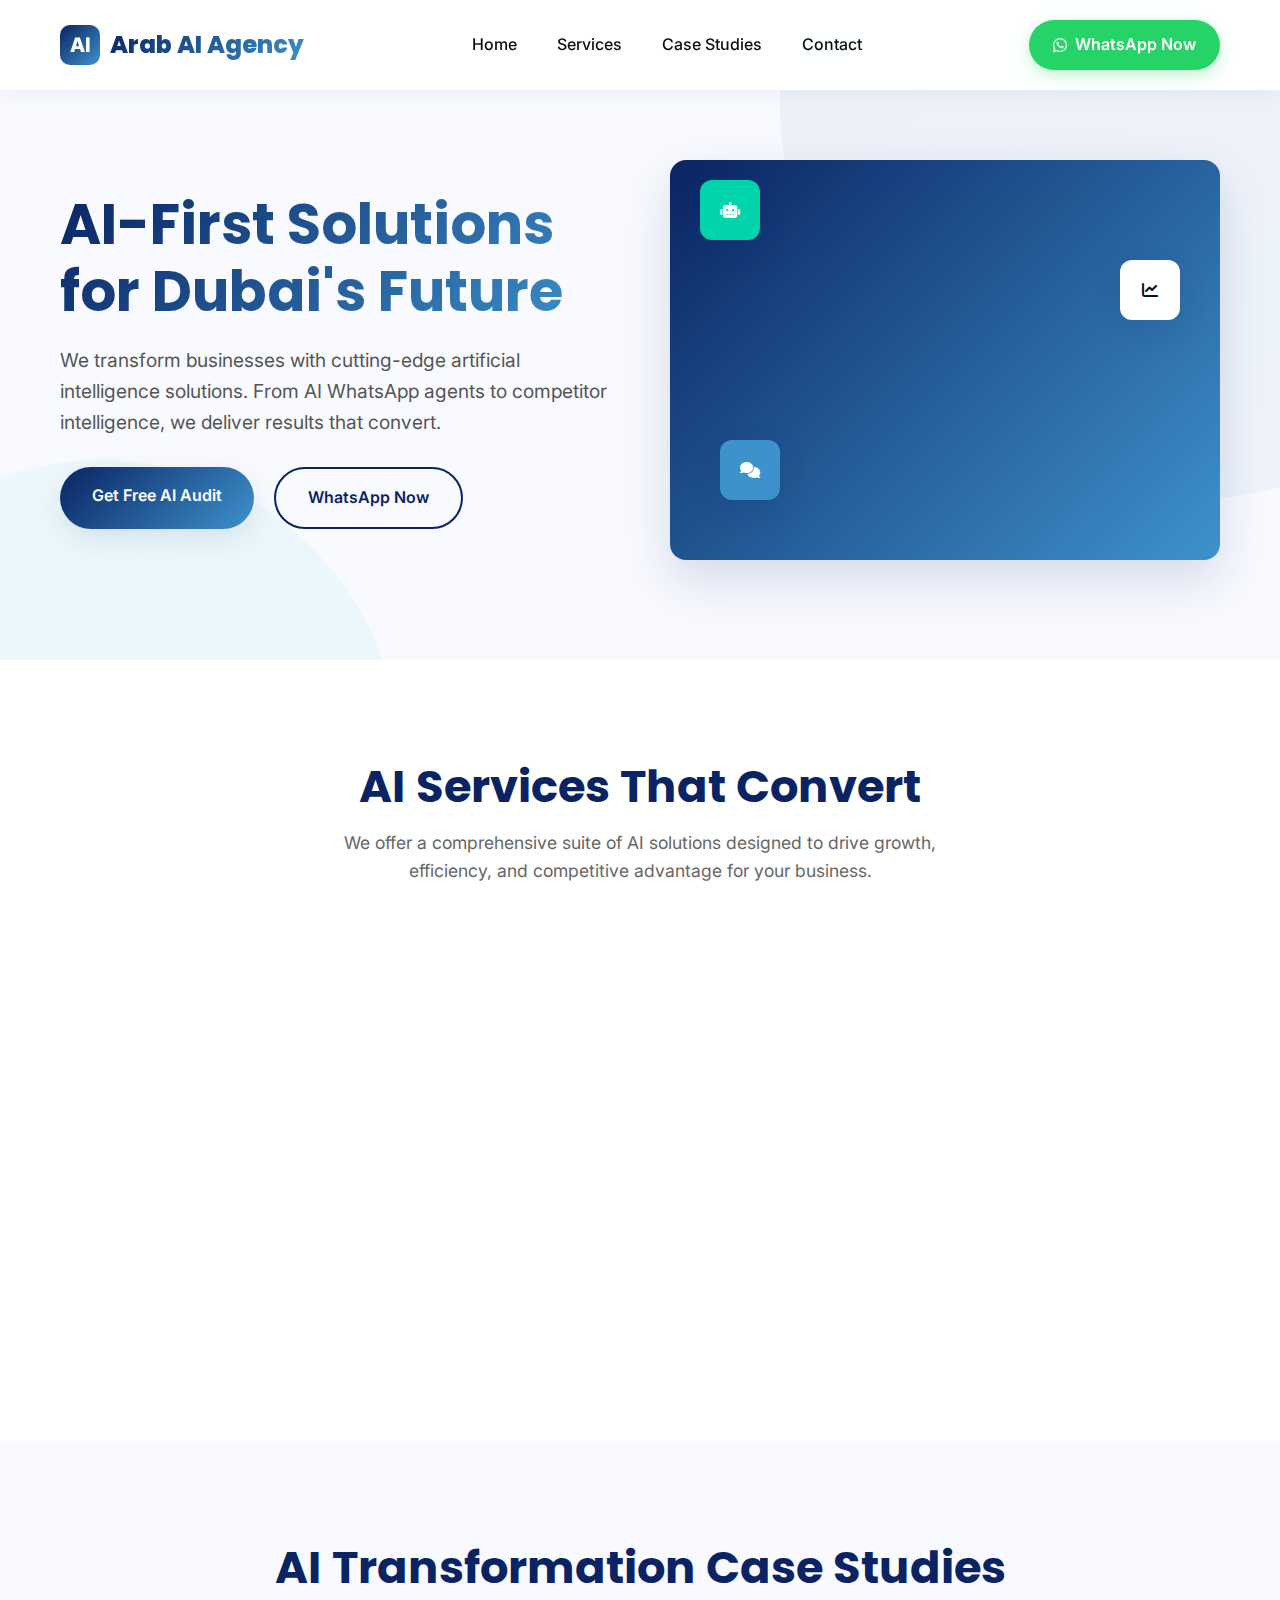
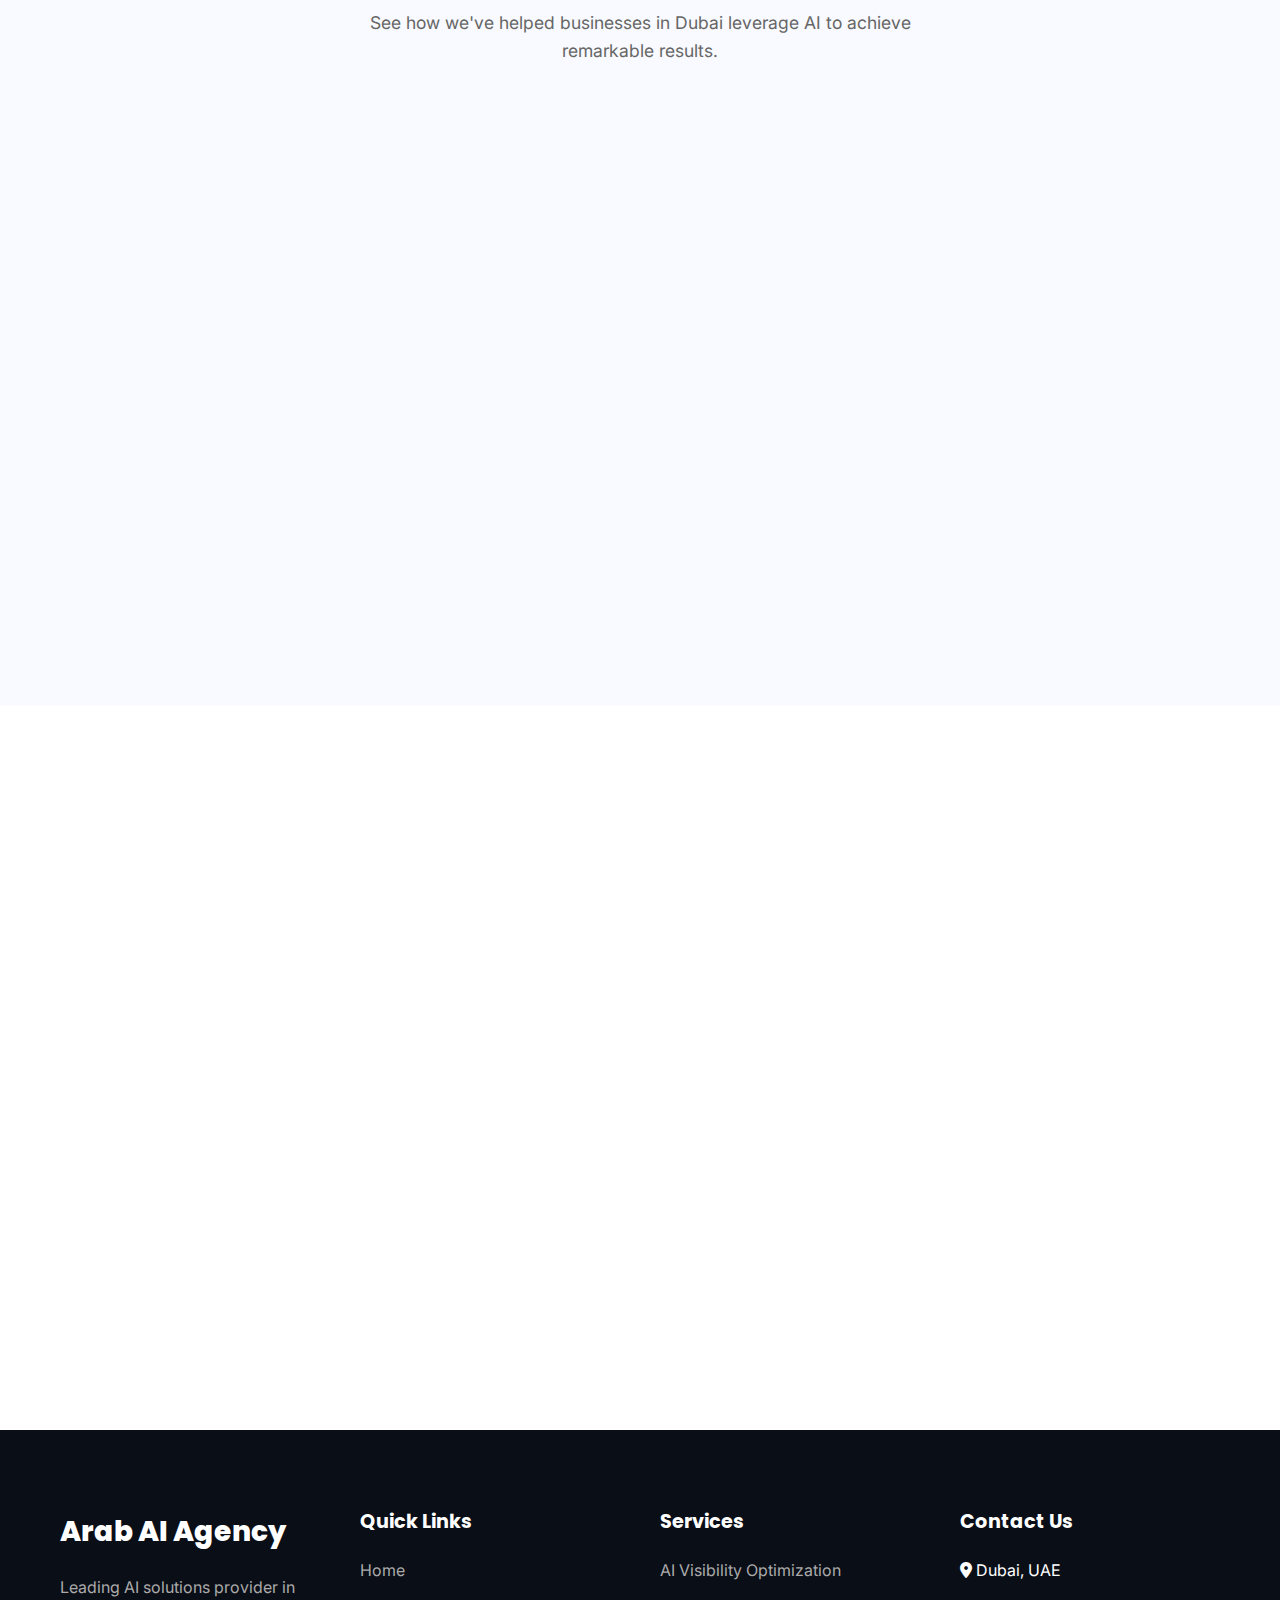
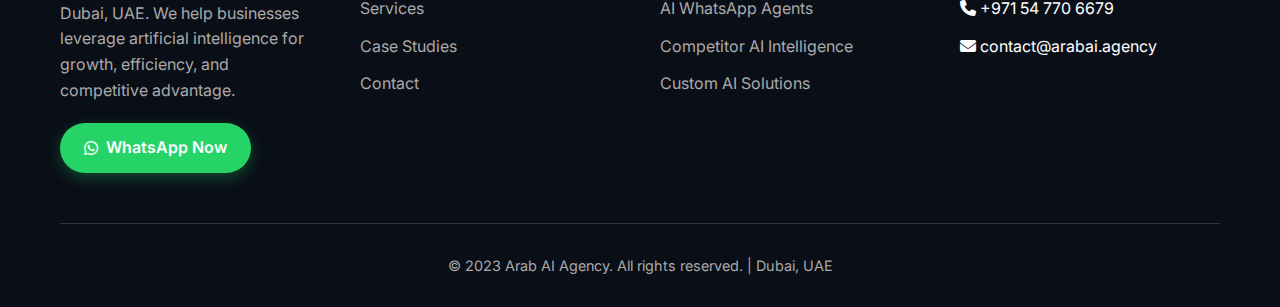
<file: index.html>
<!DOCTYPE html>
<html lang="en">
<head>
    <meta charset="UTF-8">
    <meta name="viewport" content="width=device-width, initial-scale=1.0">
    <title>Arab AI Agency | AI-First Dubai Solutions</title>
    <link rel="stylesheet" href="https://cdnjs.cloudflare.com/ajax/libs/font-awesome/6.4.0/css/all.min.css">
    <link href="https://fonts.googleapis.com/css2?family=Inter:wght@300;400;500;600;700;800&family=Poppins:wght@400;500;600;700;800&display=swap" rel="stylesheet">
    <style>
        :root {
            --primary: #0A2463;
            --secondary: #3E92CC;
            --accent: #00D4AA;
            --dark: #0A0E17;
            --light: #F8FAFF;
            --gradient: linear-gradient(135deg, var(--primary) 0%, var(--secondary) 100%);
            --gradient-accent: linear-gradient(135deg, var(--accent) 0%, #00B4D8 100%);
            --shadow: 0 10px 30px rgba(10, 36, 99, 0.1);
            --shadow-lg: 0 20px 50px rgba(10, 36, 99, 0.15);
            --radius: 16px;
            --transition: all 0.4s cubic-bezier(0.175, 0.885, 0.32, 1.1);
        }

        * {
            margin: 0;
            padding: 0;
            box-sizing: border-box;
        }

        body {
            font-family: 'Inter', sans-serif;
            color: var(--dark);
            background-color: var(--light);
            overflow-x: hidden;
            line-height: 1.6;
        }

        h1, h2, h3, h4, h5, h6 {
            font-family: 'Poppins', sans-serif;
            font-weight: 700;
            line-height: 1.2;
        }

        .container {
            width: 100%;
            max-width: 1200px;
            margin: 0 auto;
            padding: 0 20px;
        }

        /* Header & Navigation */
        header {
            position: fixed;
            top: 0;
            left: 0;
            width: 100%;
            z-index: 1000;
            padding: 20px 0;
            background-color: rgba(255, 255, 255, 0.95);
            backdrop-filter: blur(10px);
            box-shadow: 0 5px 20px rgba(10, 36, 99, 0.05);
            transition: var(--transition);
        }

        header.scrolled {
            padding: 15px 0;
            box-shadow: var(--shadow);
        }

        .header-container {
            display: flex;
            justify-content: space-between;
            align-items: center;
        }

        .logo {
            display: flex;
            align-items: center;
            gap: 10px;
            text-decoration: none;
        }

        .logo-icon {
            width: 40px;
            height: 40px;
            background: var(--gradient);
            border-radius: 10px;
            display: flex;
            align-items: center;
            justify-content: center;
            color: white;
            font-weight: 800;
            font-size: 20px;
            animation: pulse 2s infinite;
        }

        .logo-text {
            font-family: 'Poppins', sans-serif;
            font-weight: 800;
            font-size: 24px;
            background: var(--gradient);
            -webkit-background-clip: text;
            background-clip: text;
            color: transparent;
        }

        .nav-links {
            display: flex;
            gap: 40px;
        }

        .nav-links a {
            text-decoration: none;
            color: var(--dark);
            font-weight: 500;
            position: relative;
            transition: var(--transition);
        }

        .nav-links a:hover {
            color: var(--primary);
        }

        .nav-links a::after {
            content: '';
            position: absolute;
            bottom: -5px;
            left: 0;
            width: 0;
            height: 2px;
            background: var(--accent);
            transition: var(--transition);
        }

        .nav-links a:hover::after {
            width: 100%;
        }

        .nav-cta {
            display: flex;
            align-items: center;
            gap: 20px;
        }

        .whatsapp-btn {
            display: flex;
            align-items: center;
            gap: 8px;
            background: #25D366;
            color: white;
            padding: 12px 24px;
            border-radius: 50px;
            text-decoration: none;
            font-weight: 600;
            transition: var(--transition);
            box-shadow: 0 5px 15px rgba(37, 211, 102, 0.3);
        }

        .whatsapp-btn:hover {
            transform: translateY(-3px);
            box-shadow: 0 10px 20px rgba(37, 211, 102, 0.4);
        }

        .menu-toggle {
            display: none;
            font-size: 24px;
            cursor: pointer;
            color: var(--primary);
        }

        /* Hero Section */
        .hero {
            padding: 160px 0 100px;
            background: var(--light);
            position: relative;
            overflow: hidden;
        }

        .hero::before {
            content: '';
            position: absolute;
            top: -300px;
            right: -300px;
            width: 800px;
            height: 800px;
            background: var(--gradient);
            border-radius: 50%;
            opacity: 0.05;
            z-index: 0;
        }

        .hero::after {
            content: '';
            position: absolute;
            bottom: -400px;
            left: -200px;
            width: 600px;
            height: 600px;
            background: var(--gradient-accent);
            border-radius: 50%;
            opacity: 0.05;
            z-index: 0;
        }

        .hero-content {
            display: grid;
            grid-template-columns: 1fr 1fr;
            gap: 60px;
            align-items: center;
            position: relative;
            z-index: 1;
        }

        .hero-text h1 {
            font-size: 3.5rem;
            margin-bottom: 20px;
            background: var(--gradient);
            -webkit-background-clip: text;
            background-clip: text;
            color: transparent;
            animation: fadeInUp 1s ease;
        }

        .hero-text p {
            font-size: 1.2rem;
            color: #555;
            margin-bottom: 30px;
            animation: fadeInUp 1s ease 0.2s both;
        }

        .hero-btns {
            display: flex;
            gap: 20px;
            animation: fadeInUp 1s ease 0.4s both;
        }

        .btn-primary {
            background: var(--gradient);
            color: white;
            padding: 16px 32px;
            border-radius: 50px;
            text-decoration: none;
            font-weight: 600;
            transition: var(--transition);
            box-shadow: var(--shadow);
            border: none;
            cursor: pointer;
            font-size: 1rem;
        }

        .btn-primary:hover {
            transform: translateY(-5px);
            box-shadow: var(--shadow-lg);
        }

        .btn-secondary {
            background: transparent;
            color: var(--primary);
            padding: 16px 32px;
            border-radius: 50px;
            text-decoration: none;
            font-weight: 600;
            transition: var(--transition);
            border: 2px solid var(--primary);
            cursor: pointer;
            font-size: 1rem;
        }

        .btn-secondary:hover {
            background: var(--primary);
            color: white;
            transform: translateY(-5px);
        }

        .hero-visual {
            position: relative;
            animation: float 6s ease-in-out infinite;
        }

        .ai-visual {
            width: 100%;
            height: 400px;
            background: var(--gradient);
            border-radius: var(--radius);
            position: relative;
            overflow: hidden;
            box-shadow: var(--shadow-lg);
        }

        .ai-visual::before {
            content: '';
            position: absolute;
            top: 0;
            left: 0;
            width: 100%;
            height: 100%;
            background: url('https://images.unsplash.com/photo-1677442136019-21780ecad995?ixlib=rb-4.0.3&auto=format&fit=crop&w=1000&q=80');
            background-size: cover;
            background-position: center;
            opacity: 0.2;
        }

        .floating-elements {
            position: absolute;
            width: 100%;
            height: 100%;
            top: 0;
            left: 0;
        }

        .floating-element {
            position: absolute;
            width: 60px;
            height: 60px;
            background: white;
            border-radius: 12px;
            display: flex;
            align-items: center;
            justify-content: center;
            box-shadow: var(--shadow);
            animation: floatElement 8s ease-in-out infinite;
        }

        .floating-element:nth-child(1) {
            top: 20px;
            left: 30px;
            animation-delay: 0s;
            background: var(--accent);
            color: white;
        }

        .floating-element:nth-child(2) {
            top: 100px;
            right: 40px;
            animation-delay: 1s;
        }

        .floating-element:nth-child(3) {
            bottom: 60px;
            left: 50px;
            animation-delay: 2s;
            background: var(--secondary);
            color: white;
        }

        /* Services Section */
        .services {
            padding: 100px 0;
            background: white;
            position: relative;
        }

        .section-title {
            text-align: center;
            margin-bottom: 60px;
        }

        .section-title h2 {
            font-size: 2.8rem;
            margin-bottom: 15px;
            color: var(--primary);
        }

        .section-title p {
            color: #666;
            max-width: 600px;
            margin: 0 auto;
            font-size: 1.1rem;
        }

        .services-grid {
            display: grid;
            grid-template-columns: repeat(auto-fit, minmax(300px, 1fr));
            gap: 30px;
        }

        .service-card {
            background: white;
            border-radius: var(--radius);
            padding: 40px 30px;
            box-shadow: var(--shadow);
            transition: var(--transition);
            position: relative;
            overflow: hidden;
            z-index: 1;
        }

        .service-card:hover {
            transform: translateY(-15px);
            box-shadow: var(--shadow-lg);
        }

        .service-card::before {
            content: '';
            position: absolute;
            top: 0;
            left: 0;
            width: 100%;
            height: 5px;
            background: var(--gradient);
            z-index: 2;
        }

        .service-icon {
            width: 70px;
            height: 70px;
            background: var(--gradient);
            border-radius: 16px;
            display: flex;
            align-items: center;
            justify-content: center;
            margin-bottom: 25px;
            color: white;
            font-size: 28px;
        }

        .service-card h3 {
            font-size: 1.5rem;
            margin-bottom: 15px;
            color: var(--primary);
        }

        .service-card p {
            color: #666;
            margin-bottom: 20px;
        }

        .service-link {
            color: var(--accent);
            text-decoration: none;
            font-weight: 600;
            display: inline-flex;
            align-items: center;
            gap: 8px;
            transition: var(--transition);
        }

        .service-link:hover {
            gap: 12px;
        }

        /* Case Studies */
        .case-studies {
            padding: 100px 0;
            background: var(--light);
        }

        .case-grid {
            display: grid;
            grid-template-columns: repeat(auto-fit, minmax(300px, 1fr));
            gap: 30px;
        }

        .case-card {
            background: white;
            border-radius: var(--radius);
            overflow: hidden;
            box-shadow: var(--shadow);
            transition: var(--transition);
        }

        .case-card:hover {
            transform: translateY(-10px);
            box-shadow: var(--shadow-lg);
        }

        .case-image {
            height: 200px;
            background: var(--gradient);
            position: relative;
            overflow: hidden;
        }

        .case-content {
            padding: 30px;
        }

        .case-content h3 {
            font-size: 1.4rem;
            margin-bottom: 15px;
            color: var(--primary);
        }

        .case-tag {
            display: inline-block;
            background: rgba(0, 212, 170, 0.1);
            color: var(--accent);
            padding: 5px 15px;
            border-radius: 50px;
            font-size: 0.9rem;
            font-weight: 600;
            margin-bottom: 15px;
        }

        /* Contact */
        .contact {
            padding: 100px 0;
            background: white;
        }

        .contact-container {
            display: grid;
            grid-template-columns: 1fr 1fr;
            gap: 60px;
            align-items: center;
        }

        .contact-info h2 {
            font-size: 2.5rem;
            margin-bottom: 20px;
            color: var(--primary);
        }

        .contact-details {
            margin-top: 30px;
        }

        .contact-item {
            display: flex;
            align-items: center;
            gap: 15px;
            margin-bottom: 20px;
        }

        .contact-icon {
            width: 50px;
            height: 50px;
            background: var(--gradient);
            border-radius: 12px;
            display: flex;
            align-items: center;
            justify-content: center;
            color: white;
            font-size: 20px;
        }

        .contact-form {
            background: var(--light);
            padding: 40px;
            border-radius: var(--radius);
            box-shadow: var(--shadow);
        }

        .form-group {
            margin-bottom: 25px;
        }

        .form-group input,
        .form-group textarea {
            width: 100%;
            padding: 15px 20px;
            border: 1px solid #ddd;
            border-radius: 10px;
            font-family: 'Inter', sans-serif;
            font-size: 1rem;
            transition: var(--transition);
        }

        .form-group input:focus,
        .form-group textarea:focus {
            outline: none;
            border-color: var(--accent);
            box-shadow: 0 0 0 3px rgba(0, 212, 170, 0.1);
        }

        /* Footer */
        footer {
            background: var(--dark);
            color: white;
            padding: 80px 0 30px;
        }

        .footer-content {
            display: grid;
            grid-template-columns: repeat(auto-fit, minmax(250px, 1fr));
            gap: 40px;
            margin-bottom: 50px;
        }

        .footer-logo {
            font-family: 'Poppins', sans-serif;
            font-weight: 800;
            font-size: 28px;
            margin-bottom: 20px;
            color: white;
        }

        .footer-about p {
            color: #aaa;
            margin-bottom: 20px;
        }

        .footer-heading {
            font-size: 1.2rem;
            margin-bottom: 25px;
            color: white;
        }

        .footer-links ul {
            list-style: none;
        }

        .footer-links li {
            margin-bottom: 12px;
        }

        .footer-links a {
            color: #aaa;
            text-decoration: none;
            transition: var(--transition);
        }

        .footer-links a:hover {
            color: var(--accent);
            padding-left: 5px;
        }

        .copyright {
            text-align: center;
            padding-top: 30px;
            border-top: 1px solid #333;
            color: #aaa;
            font-size: 0.9rem;
        }

        /* Animations */
        @keyframes fadeInUp {
            from {
                opacity: 0;
                transform: translateY(30px);
            }
            to {
                opacity: 1;
                transform: translateY(0);
            }
        }

        @keyframes pulse {
            0% {
                transform: scale(1);
            }
            50% {
                transform: scale(1.05);
            }
            100% {
                transform: scale(1);
            }
        }

        @keyframes float {
            0%, 100% {
                transform: translateY(0);
            }
            50% {
                transform: translateY(-20px);
            }
        }

        @keyframes floatElement {
            0%, 100% {
                transform: translate(0, 0);
            }
            25% {
                transform: translate(10px, -10px);
            }
            50% {
                transform: translate(-5px, 5px);
            }
            75% {
                transform: translate(-10px, -5px);
            }
        }

        /* Responsive */
        @media (max-width: 992px) {
            .hero-content {
                grid-template-columns: 1fr;
                text-align: center;
            }
            
            .hero-text h1 {
                font-size: 2.8rem;
            }
            
            .contact-container {
                grid-template-columns: 1fr;
            }
        }

        @media (max-width: 768px) {
            .nav-links {
                display: none;
            }
            
            .menu-toggle {
                display: block;
            }
            
            .hero-text h1 {
                font-size: 2.2rem;
            }
            
            .hero-btns {
                flex-direction: column;
                align-items: center;
            }
            
            .section-title h2 {
                font-size: 2.2rem;
            }
        }
    </style>
</head>
<body>
    <!-- Header -->
    <header id="header">
        <div class="container header-container">
            <a href="#" class="logo">
                <div class="logo-icon">AI</div>
                <div class="logo-text">Arab AI Agency</div>
            </a>
            
            <div class="nav-links">
                <a href="#home">Home</a>
                <a href="#services">Services</a>
                <a href="#case-studies">Case Studies</a>
                <a href="#contact">Contact</a>
            </div>
            
            <div class="nav-cta">
                <a href="https://wa.me/971547706679" class="whatsapp-btn">
                    <i class="fab fa-whatsapp"></i> WhatsApp Now
                </a>
                <div class="menu-toggle" id="menuToggle">
                    <i class="fas fa-bars"></i>
                </div>
            </div>
        </div>
    </header>

    <!-- Hero Section -->
    <section class="hero" id="home">
        <div class="container hero-content">
            <div class="hero-text">
                <h1>AI-First Solutions for Dubai's Future</h1>
                <p>We transform businesses with cutting-edge artificial intelligence solutions. From AI WhatsApp agents to competitor intelligence, we deliver results that convert.</p>
                <div class="hero-btns">
                    <a href="#contact" class="btn-primary">Get Free AI Audit</a>
                    <a href="https://wa.me/971547706679" class="btn-secondary">WhatsApp Now</a>
                </div>
            </div>
            <div class="hero-visual">
                <div class="ai-visual">
                    <div class="floating-elements">
                        <div class="floating-element"><i class="fas fa-robot"></i></div>
                        <div class="floating-element"><i class="fas fa-chart-line"></i></div>
                        <div class="floating-element"><i class="fas fa-comments"></i></div>
                    </div>
                </div>
            </div>
        </div>
    </section>

    <!-- Services Section -->
    <section class="services" id="services">
        <div class="container">
            <div class="section-title">
                <h2>AI Services That Convert</h2>
                <p>We offer a comprehensive suite of AI solutions designed to drive growth, efficiency, and competitive advantage for your business.</p>
            </div>
            
            <div class="services-grid">
                <div class="service-card">
                    <div class="service-icon">
                        <i class="fas fa-search"></i>
                    </div>
                    <h3>AI Visibility Optimization</h3>
                    <p>Boost your online presence with AI-powered SEO, content optimization, and visibility strategies tailored for the Dubai market.</p>
                    <a href="#" class="service-link">Learn More <i class="fas fa-arrow-right"></i></a>
                </div>
                
                <div class="service-card">
                    <div class="service-icon">
                        <i class="fas fa-comment-alt"></i>
                    </div>
                    <h3>AI WhatsApp Agents</h3>
                    <p>24/7 intelligent WhatsApp chatbots that handle customer queries, sales, and support in Arabic and English.</p>
                    <a href="#" class="service-link">Learn More <i class="fas fa-arrow-right"></i></a>
                </div>
                
                <div class="service-card">
                    <div class="service-icon">
                        <i class="fas fa-chart-bar"></i>
                    </div>
                    <h3>Competitor AI Intelligence</h3>
                    <p>Gain actionable insights into your competitors' strategies using AI-powered market analysis and intelligence.</p>
                    <a href="#" class="service-link">Learn More <i class="fas fa-arrow-right"></i></a>
                </div>
            </div>
        </div>
    </section>

    <!-- Case Studies -->
    <section class="case-studies" id="case-studies">
        <div class="container">
            <div class="section-title">
                <h2>AI Transformation Case Studies</h2>
                <p>See how we've helped businesses in Dubai leverage AI to achieve remarkable results.</p>
            </div>
            
            <div class="case-grid">
                <div class="case-card">
                    <div class="case-image"></div>
                    <div class="case-content">
                        <div class="case-tag">E-commerce</div>
                        <h3>40% Sales Increase with AI Chatbots</h3>
                        <p>How we implemented AI WhatsApp agents for a Dubai-based retailer, resulting in higher conversion rates and 24/7 customer support.</p>
                    </div>
                </div>
                
                <div class="case-card">
                    <div class="case-image"></div>
                    <div class="case-content">
                        <div class="case-tag">Real Estate</div>
                        <h3>AI-Powered Property Recommendations</h3>
                        <p>Developed a custom AI solution for a real estate firm that increased qualified leads by 65% in 3 months.</p>
                    </div>
                </div>
                
                <div class="case-card">
                    <div class="case-image"></div>
                    <div class="case-content">
                        <div class="case-tag">Hospitality</div>
                        <h3>Smart Concierge for Luxury Hotels</h3>
                        <p>Created an AI concierge system that improved guest satisfaction scores by 30% while reducing staff workload.</p>
                    </div>
                </div>
            </div>
        </div>
    </section>

    <!-- Contact Section -->
    <section class="contact" id="contact">
        <div class="container contact-container">
            <div class="contact-info">
                <h2>Ready to Transform Your Business with AI?</h2>
                <p>Contact us today for a free AI audit of your business. Discover how our AI solutions can drive growth and efficiency for your organization.</p>
                
                <div class="contact-details">
                    <div class="contact-item">
                        <div class="contact-icon">
                            <i class="fas fa-map-marker-alt"></i>
                        </div>
                        <div>
                            <h4>Dubai, UAE</h4>
                            <p>Business Bay, Dubai</p>
                        </div>
                    </div>
                    
                    <div class="contact-item">
                        <div class="contact-icon">
                            <i class="fas fa-phone"></i>
                        </div>
                        <div>
                            <h4>Phone</h4>
                            <p>+971 54 770 6679</p>
                        </div>
                    </div>
                    
                    <div class="contact-item">
                        <div class="contact-icon">
                            <i class="fas fa-envelope"></i>
                        </div>
                        <div>
                            <h4>Email</h4>
                            <p>contact@arabai.agency</p>
                        </div>
                    </div>
                </div>
            </div>
            
            <div class="contact-form">
                <form id="contactForm">
                    <div class="form-group">
                        <input type="text" placeholder="Your Name" required>
                    </div>
                    <div class="form-group">
                        <input type="email" placeholder="Your Email" required>
                    </div>
                    <div class="form-group">
                        <input type="text" placeholder="Your Company">
                    </div>
                    <div class="form-group">
                        <textarea rows="5" placeholder="How can we help you?"></textarea>
                    </div>
                    <button type="submit" class="btn-primary" style="width: 100%;">Request Free AI Audit</button>
                </form>
            </div>
        </div>
    </section>

    <!-- Footer -->
    <footer>
        <div class="container">
            <div class="footer-content">
                <div class="footer-about">
                    <div class="footer-logo">Arab AI Agency</div>
                    <p>Leading AI solutions provider in Dubai, UAE. We help businesses leverage artificial intelligence for growth, efficiency, and competitive advantage.</p>
                    <a href="https://wa.me/971547706679" class="whatsapp-btn" style="display: inline-flex;">
                        <i class="fab fa-whatsapp"></i> WhatsApp Now
                    </a>
                </div>
                
                <div class="footer-links">
                    <h3 class="footer-heading">Quick Links</h3>
                    <ul>
                        <li><a href="#home">Home</a></li>
                        <li><a href="#services">Services</a></li>
                        <li><a href="#case-studies">Case Studies</a></li>
                        <li><a href="#contact">Contact</a></li>
                    </ul>
                </div>
                
                <div class="footer-links">
                    <h3 class="footer-heading">Services</h3>
                    <ul>
                        <li><a href="#">AI Visibility Optimization</a></li>
                        <li><a href="#">AI WhatsApp Agents</a></li>
                        <li><a href="#">Competitor AI Intelligence</a></li>
                        <li><a href="#">Custom AI Solutions</a></li>
                    </ul>
                </div>
                
                <div class="footer-links">
                    <h3 class="footer-heading">Contact Us</h3>
                    <ul>
                        <li><i class="fas fa-map-marker-alt"></i> Dubai, UAE</li>
                        <li><i class="fas fa-phone"></i> +971 54 770 6679</li>
                        <li><i class="fas fa-envelope"></i> contact@arabai.agency</li>
                    </ul>
                </div>
            </div>
            
            <div class="copyright">
                <p>&copy; 2023 Arab AI Agency. All rights reserved. | Dubai, UAE</p>
            </div>
        </div>
    </footer>

    <script>
        // Header scroll effect
        window.addEventListener('scroll', function() {
            const header = document.getElementById('header');
            if (window.scrollY > 50) {
                header.classList.add('scrolled');
            } else {
                header.classList.remove('scrolled');
            }
        });

        // Mobile menu toggle
        const menuToggle = document.getElementById('menuToggle');
        const navLinks = document.querySelector('.nav-links');
        
        menuToggle.addEventListener('click', function() {
            navLinks.style.display = navLinks.style.display === 'flex' ? 'none' : 'flex';
            if (navLinks.style.display === 'flex') {
                navLinks.style.flexDirection = 'column';
                navLinks.style.position = 'absolute';
                navLinks.style.top = '100%';
                navLinks.style.left = '0';
                navLinks.style.width = '100%';
                navLinks.style.backgroundColor = 'white';
                navLinks.style.padding = '30px';
                navLinks.style.boxShadow = '0 10px 30px rgba(0,0,0,0.1)';
                navLinks.style.gap = '20px';
            }
        });

        // Form submission
        document.getElementById('contactForm').addEventListener('submit', function(e) {
            e.preventDefault();
            alert('Thank you! Your request for a free AI audit has been received. We will contact you within 24 hours.');
            this.reset();
        });

        // Animate elements on scroll
        const observerOptions = {
            threshold: 0.1,
            rootMargin: '0px 0px -50px 0px'
        };

        const observer = new IntersectionObserver(function(entries) {
            entries.forEach(entry => {
                if (entry.isIntersecting) {
                    entry.target.style.animation = 'fadeInUp 1s ease forwards';
                }
            });
        }, observerOptions);

        // Observe elements to animate
        document.querySelectorAll('.service-card, .case-card, .contact-info, .contact-form').forEach(el => {
            el.style.opacity = '0';
            observer.observe(el);
        });
    </script>
</body>
</html>
</file>
